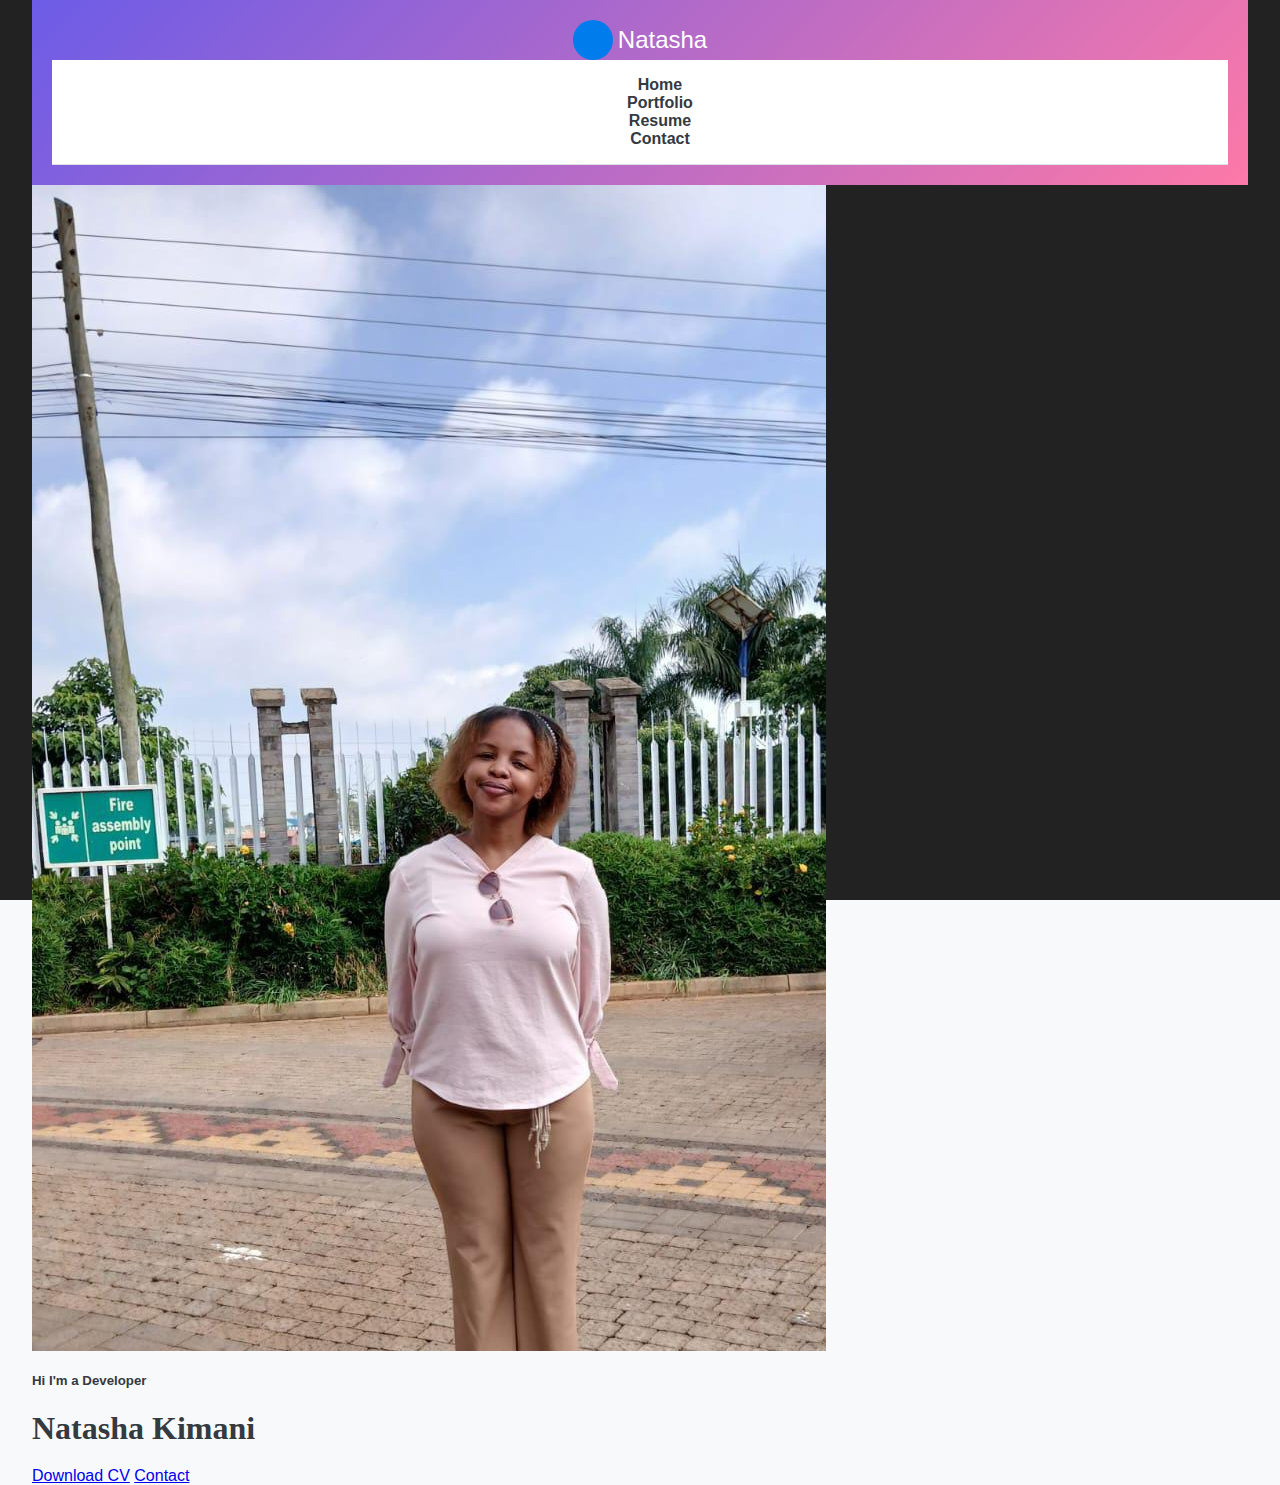
<file: index.html>
<html>
    <head>
        <meta name="viewport" content="width=device-width, initial-scale=1.0">
        <meta charset="UTF-8">
        <title>My Portfolio</title>
        <link type="text/css"  rel="stylesheet" href="style.css">
    </head>
    <body>
        <div class="hero-header">
            <div class="wrapper">
                 <header>
                    <div class="logo">
                      <i class="fa-solid fa-a"></i>
                 <div class="logo-text">Natasha</div>
            </div>
            <nav>
                <div class="togglebtn">
                    <span></span>
                    <span></span>
                    <span></span>
                </div>
                <ul class="navlinks">
                    <li><a href="index.html">Home</a></li>
                    <li><a href="Portfolio.html">Portfolio</a></li>
                    <li><a href="Resume.html">Resume</a></li>
                     <li><a href="contact.html">Contact</a></li>
                </ul>
            </nav>
        </header>
        <div class="container">
            <div class="hero-pic">
               <img src="profilepic.jpeg" alt="profile pic">
            </div>
            <div class="hero-text">
               <h5>Hi I'm <span class="input"> a Developer</span></h5>
               <h1>Natasha Kimani</h1>
               <p>    </p>

               <div class="btn-group">
                <a href="#" class="btn active">Download CV</a>
                <a href="#" class="btn">Contact</a>
             </div>

             <div class="social">
                 <a href="#"><i class="fa-brands fa-facebook"></i></a>
                 <a href="#"><i class="fa-brands fa-linkedin"></i></a>
                 <a href="#"><i class="fa-brands fa-instagram"></i></a>
                 <a href="#"><i class="fa-brands fa-dribbble"></i></a>
                 <a href="#"><i class="fa-brands fa-pintrest"></i></a>
             </div>
          </div>
     </div>
 </div>
</div>

    </body>
</html>
</file>
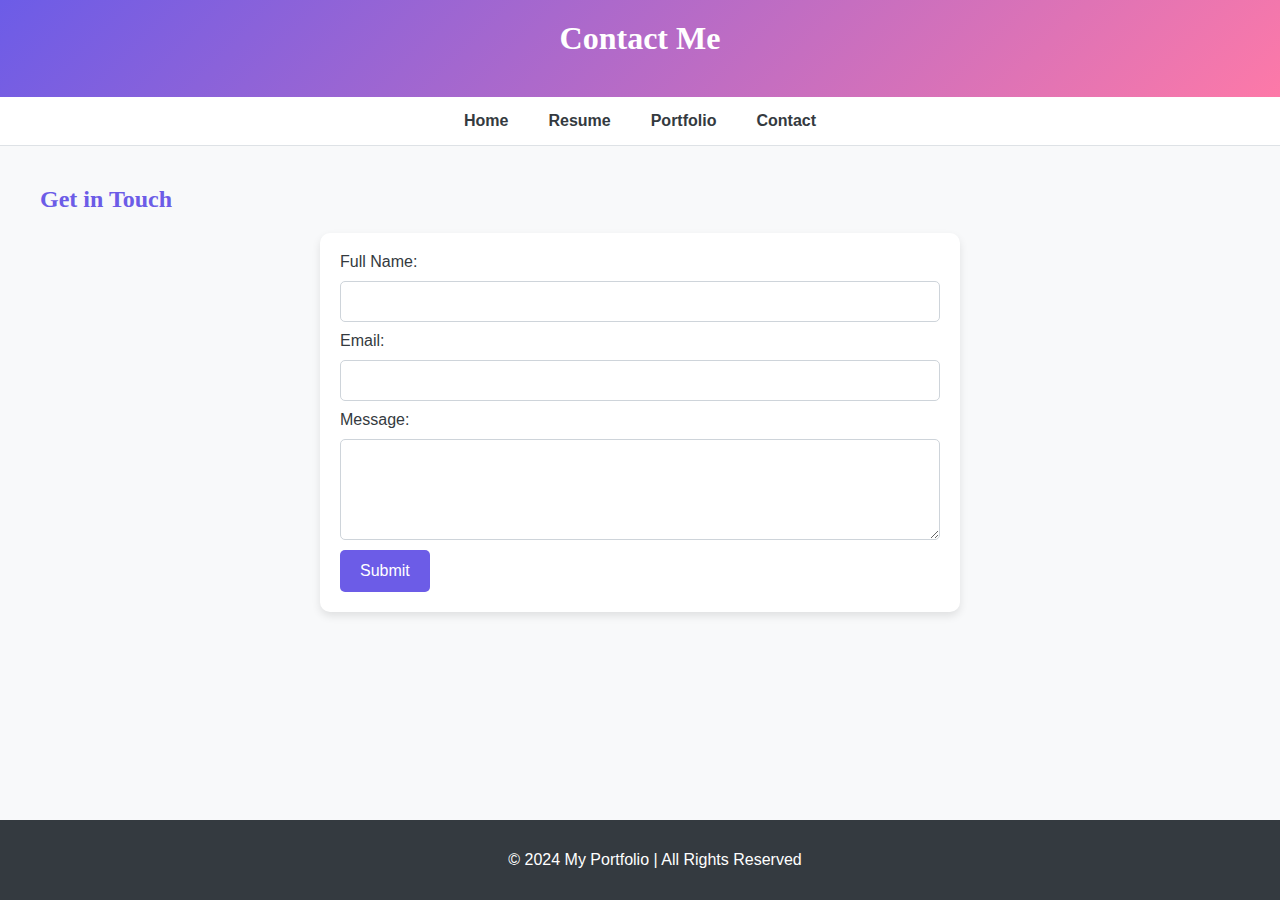
<file: contact.html>
<html>
<head>
    <meta charset="UTF-8">
    <meta name="viewport" content="width=device-width, initial-scale=1.0">
    <title>Contact Me</title>
    <link type="text/css" rel="stylesheet" href="style.css">
</head>
<body>

<header>
    <h1>Contact Me</h1>
</header>

<nav>
    <a href="index.html">Home</a>
    <a href="resume.html">Resume</a>
    <a href="portfolio.html">Portfolio</a>
    <a href="contact.html">Contact</a>
</nav>

<section>
    <h2>Get in Touch</h2>
    <form id="contactForm">
        <label for="full-name">Full Name:</label>
        <input type="text" id="name" name="name" required>

        <label for="email">Email:</label>
        <input type="email" id="email" name="email" required>

        <label for="message">Message:</label>
        <textarea id="message" name="message" rows="5" required></textarea>

        <button type="submit">Submit</button>
    </form>
</section>

<footer>
    <p>&copy; 2024 My Portfolio | All Rights Reserved</p>
</footer>

<script>
    document.getElementById("contactForm").addEventListener("submit", function(event) {
        event.preventDefault();
        alert("Message sent successfully!");
    });
</script>

</body>
</html>
</file>
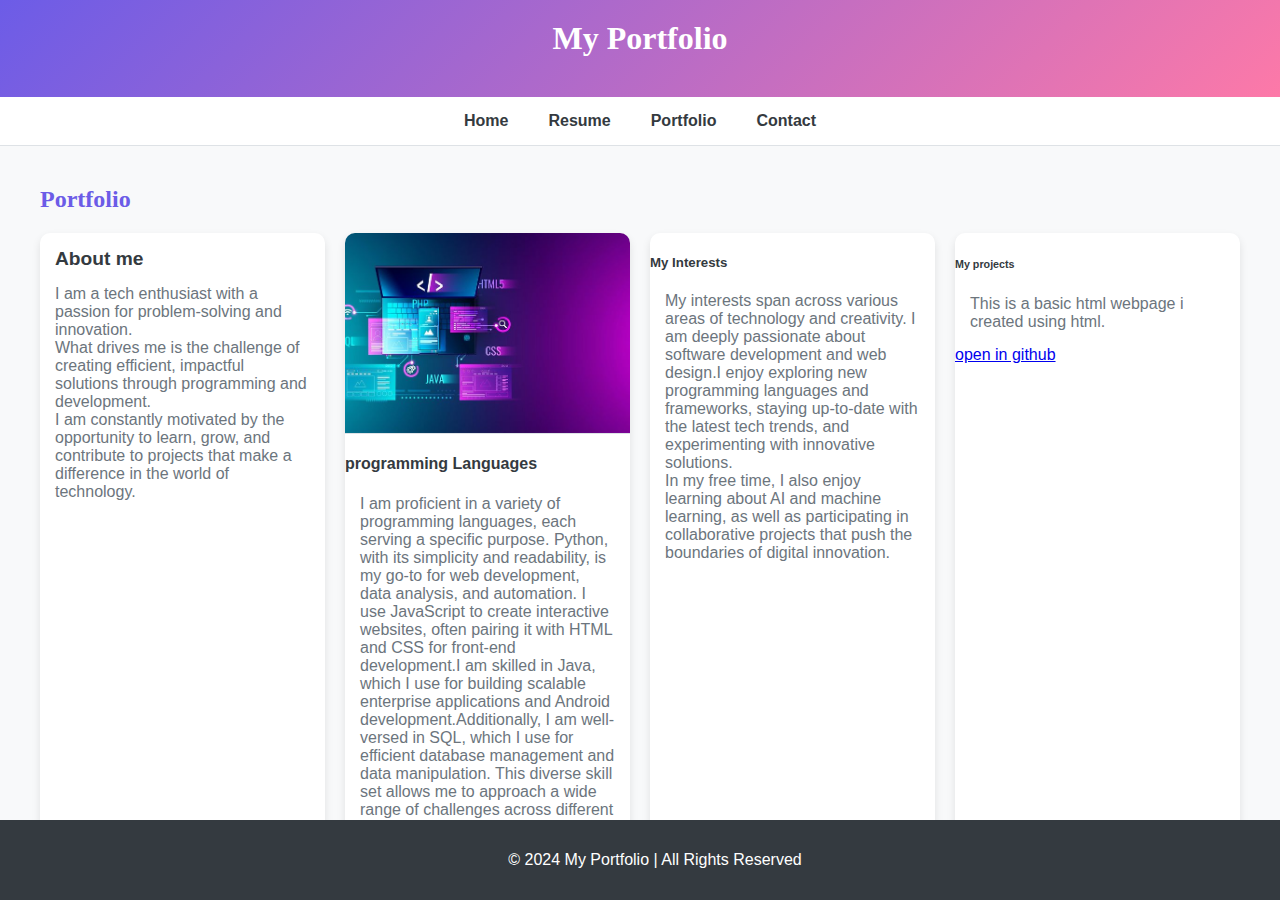
<file: Portfolio.html>
<html>
<head>
    <meta charset="UTF-8">
    <meta name="viewport" content="width=device-width, initial-scale=1.0">
    <title>Portfolio</title>
    <link type="text/css" rel="stylesheet" href="style.css">
   
</head>
<body>

<header>
    <h1>My Portfolio</h1>
</header>

<nav>
    <a href="index.html">Home</a>
    <a href="resume.html">Resume</a>
    <a href="portfolio.html">Portfolio</a>
    <a href="contact.html">Contact</a>
</nav>

<section>
    <h2>Portfolio</h2>
    <div class="portfolio-grid">
    
        <div class="project-card">
            <h3>About me</h3>
            <p>I am a tech enthusiast with a passion for problem-solving and innovation. <br>What drives me is the challenge of creating efficient, impactful solutions through programming and development.<br>I am constantly motivated by the opportunity to learn, grow, and contribute to projects that make a difference in the world of technology.</p>
        </div>

        
        <div class="project-card">
            <img src="programming.jpg" alt="Programming">
            <h4>programming Languages</h4>
            <p>I am proficient in a variety of programming languages, each serving a specific purpose. Python, with its simplicity and readability, is my go-to for web development, data analysis, and automation. I use JavaScript to create interactive websites, often pairing it with HTML and CSS for front-end development.I am skilled in Java, which I use for building scalable enterprise applications and Android development.Additionally, I am well-versed in SQL, which I use for efficient database management and data manipulation. This diverse skill set allows me to approach a wide range of challenges across different industries.</p>
        </div>

        <div class="project-card">
            <h5>My Interests</h5>
            <p>My interests span across various areas of technology and creativity. I am deeply passionate about software development and web design.I enjoy exploring new programming languages and frameworks, staying up-to-date with the latest tech trends, and experimenting with innovative solutions.<br>In my free time, I also enjoy learning about AI and machine learning, as well as participating in collaborative projects that push the boundaries of digital innovation.</p>
        </div>

       
        <div class="project-card">
            <h6>My projects</h6>
            <p>This is a basic html webpage i created using html.</p>
            <a href="https://github.com/PLP-WebTechnologies/introduction-to-html-cugia87/blob/main/web.html">open in github</a>
        </div>

        
    </div>
</section>


<footer>
    <p>&copy; 2024 My Portfolio | All Rights Reserved</p>
</footer>

</body>
</html>
</file>
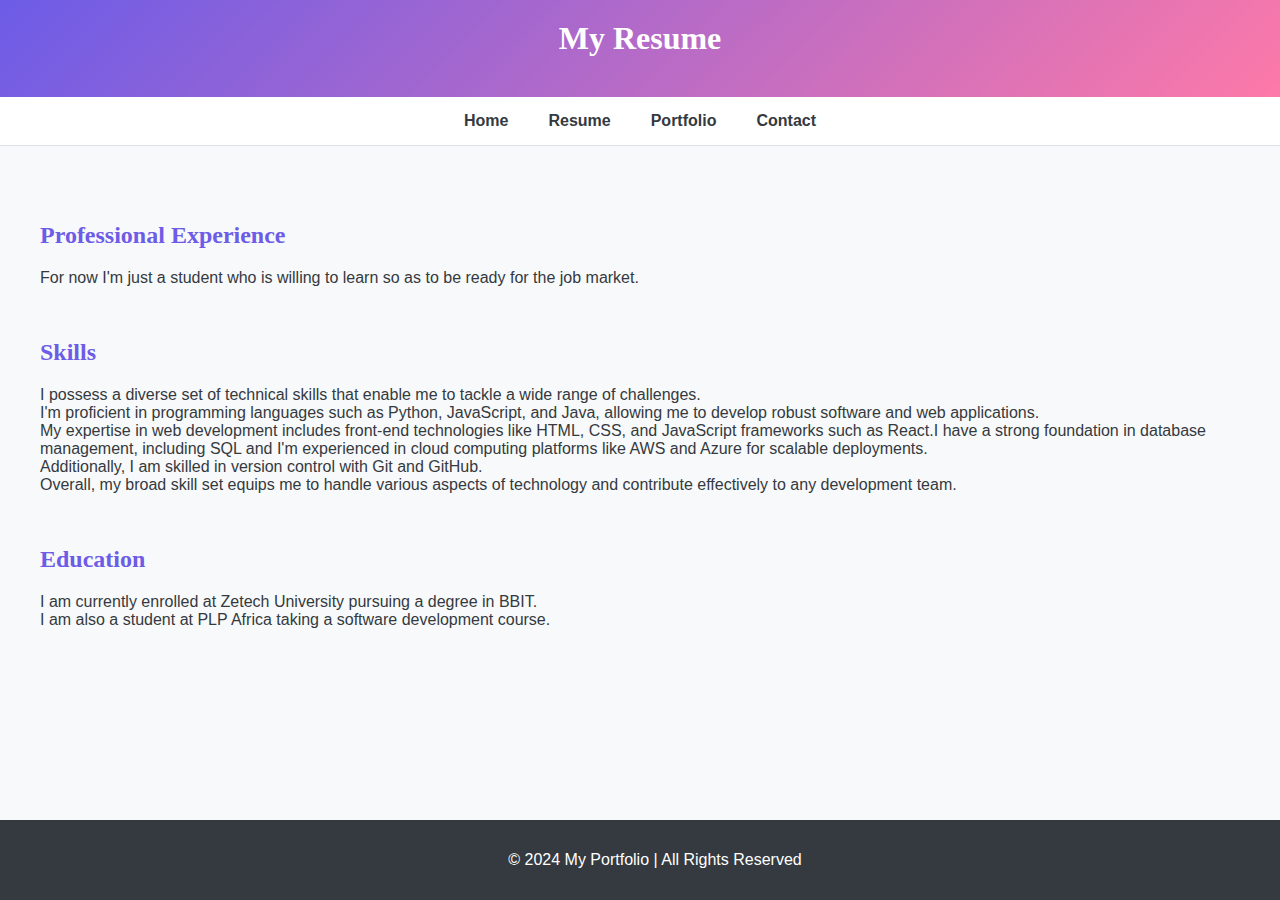
<file: Resume.html>
<html>
    <head>
        <meta charset="UTF-8">
        <meta name="viewport" content="width=device-width, initial-scale=1.0">
        <title>Resume</title>
        <link  type="text/css"  rel="stylesheet" href="style.css">
</head>
<body>

<header>
    <h1>My Resume</h1>
</header>

<nav>
    <a href="index.html">Home</a>
    <a href="resume.html">Resume</a>
    <a href="portfolio.html">Portfolio</a>
    <a href="contact.html">Contact</a>
</nav> <br><br>

<section>
    <h2>Professional Experience</h2>
    <p>For now I'm just a student who is willing to learn so as to be ready for the job market.</p> <br><br>

    <h2>Skills</h2>
    <p>I possess a diverse set of technical skills that enable me to tackle a wide range of challenges.<br>I'm proficient in programming languages such as Python, JavaScript, and Java, allowing me to develop robust software and web applications.<br> My expertise in web development includes front-end technologies like HTML, CSS, and JavaScript frameworks such as React.I have a strong foundation in database management, including SQL and I'm experienced in cloud computing platforms like AWS and Azure for scalable deployments.<br> Additionally, I am skilled in version control with Git and GitHub.<br>Overall, my broad skill set equips me to handle various aspects of technology and contribute effectively to any development team.</p> <br><br>

    <h2>Education</h2>
    <p>I am currently enrolled at Zetech University pursuing a degree in BBIT.<br>I am also a student at PLP Africa taking a software development course.</p><br><br>
</section>

<footer>
    <p>&copy; 2024 My Portfolio | All Rights Reserved</p>
</footer>

</body>
</html>
</file>
<file: style.css>
body {
    font-family: 'Helvetica Neue', Arial, sans-serif;
    margin: 0;
    padding: 0;
    background-color: #f8f9fa;
    color: #343a40;
}

body{
    overflow-x: hidden;
}

.hero-header{
    width:100%;
    height: 100%;
    min-height: 100vh;
    background: #222;
}

.wrapper{
    width:1280px;
    max-width: 95%;
    margin: 0 auto;
    padding: 0 20px;
}

header {
    background: linear-gradient(135deg, #6c5ce7, #fd79a8);
    color: white;
    padding: 20px;
    text-align: center;
}

.logo{
    display: inline-flex;
    justify-content: center;
    align-items: center;
}
.logo i{
    height:20px;
    width:20px;
    background-color: #007ced;
    border-radius: 50%;
    color:#fff;
    font-weight: 700;
    font-size: 1.5rem;
    padding: 10px;
    margin-right: 5px;
    cursor: pointer;
    text-align: center;
    
}
.logo .logo-text{
    font-size: 24px;
    font-weight: 500;
    color:#fff;
}

nav {
    display: flex;
    justify-content: center;
    background-color: #fff;
    border-bottom: 1px solid #dee2e6;
}

nav a {
    color: #343a40;
    padding: 15px 20px;
    text-decoration: none;
    font-weight: bold;
    transition: color 0.3s ease, background-color 0.3s ease;
}

nav a:hover {
    color: #fff;
    background-color: #343a40;
    border-radius: 5px;
}

section {
    padding: 40px 20px;
    max-width: 1200px;
    margin: auto;
}

h1, h2 {
    margin: 0 0 20px;
    font-family: 'Georgia', serif;
}

h2 {
    color: #6c5ce7;
}

.portfolio-grid {
    display: grid;
    grid-template-columns: repeat(auto-fit, minmax(280px, 1fr));
    gap: 20px;
    margin-top: 20px;
}

.project-card {
    background-color: white;
    border-radius: 10px;
    box-shadow: 0 4px 8px rgba(0, 0, 0, 0.1);
    overflow: hidden;
    transition: transform 0.3s ease, box-shadow 0.3s ease;
}

.project-card:hover {
    transform: translateY(-5px);
    box-shadow: 0 8px 16px rgba(0, 0, 0, 0.2);
}

.project-card img {
    width: 100%;
    height: 200px;
    object-fit: cover;
    border-bottom: 1px solid #dee2e6;
}

.project-card h3 {
    margin: 15px;
    font-size: 1.2em;
    color: #343a40;
}

.project-card p {
    margin: 0 15px 15px;
    color: #6c757d;
}


form {
    max-width: 600px;
    margin: 0 auto;
    background-color: #fff;
    padding: 20px;
    border-radius: 10px;
    box-shadow: 0 4px 8px rgba(0, 0, 0, 0.1);
}

input, textarea {
    width: 100%;
    padding: 12px;
    margin: 10px 0;
    border-radius: 5px;
    border: 1px solid #ced4da;
    box-sizing: border-box;
}

textarea {
    resize: vertical;
}

button {
    padding: 12px 20px;
    background-color: #6c5ce7;
    color: white;
    border: none;
    border-radius: 5px;
    cursor: pointer;
    font-size: 1em;
    transition: background-color 0.3s ease;
}

button:hover {
    background-color: #5a4b9d;
}

footer {
    background-color: #343a40;
    color: white;
    text-align: center;
    padding: 15px;
    position: fixed;
    bottom: 0;
    width: 100%;
}
</file>
